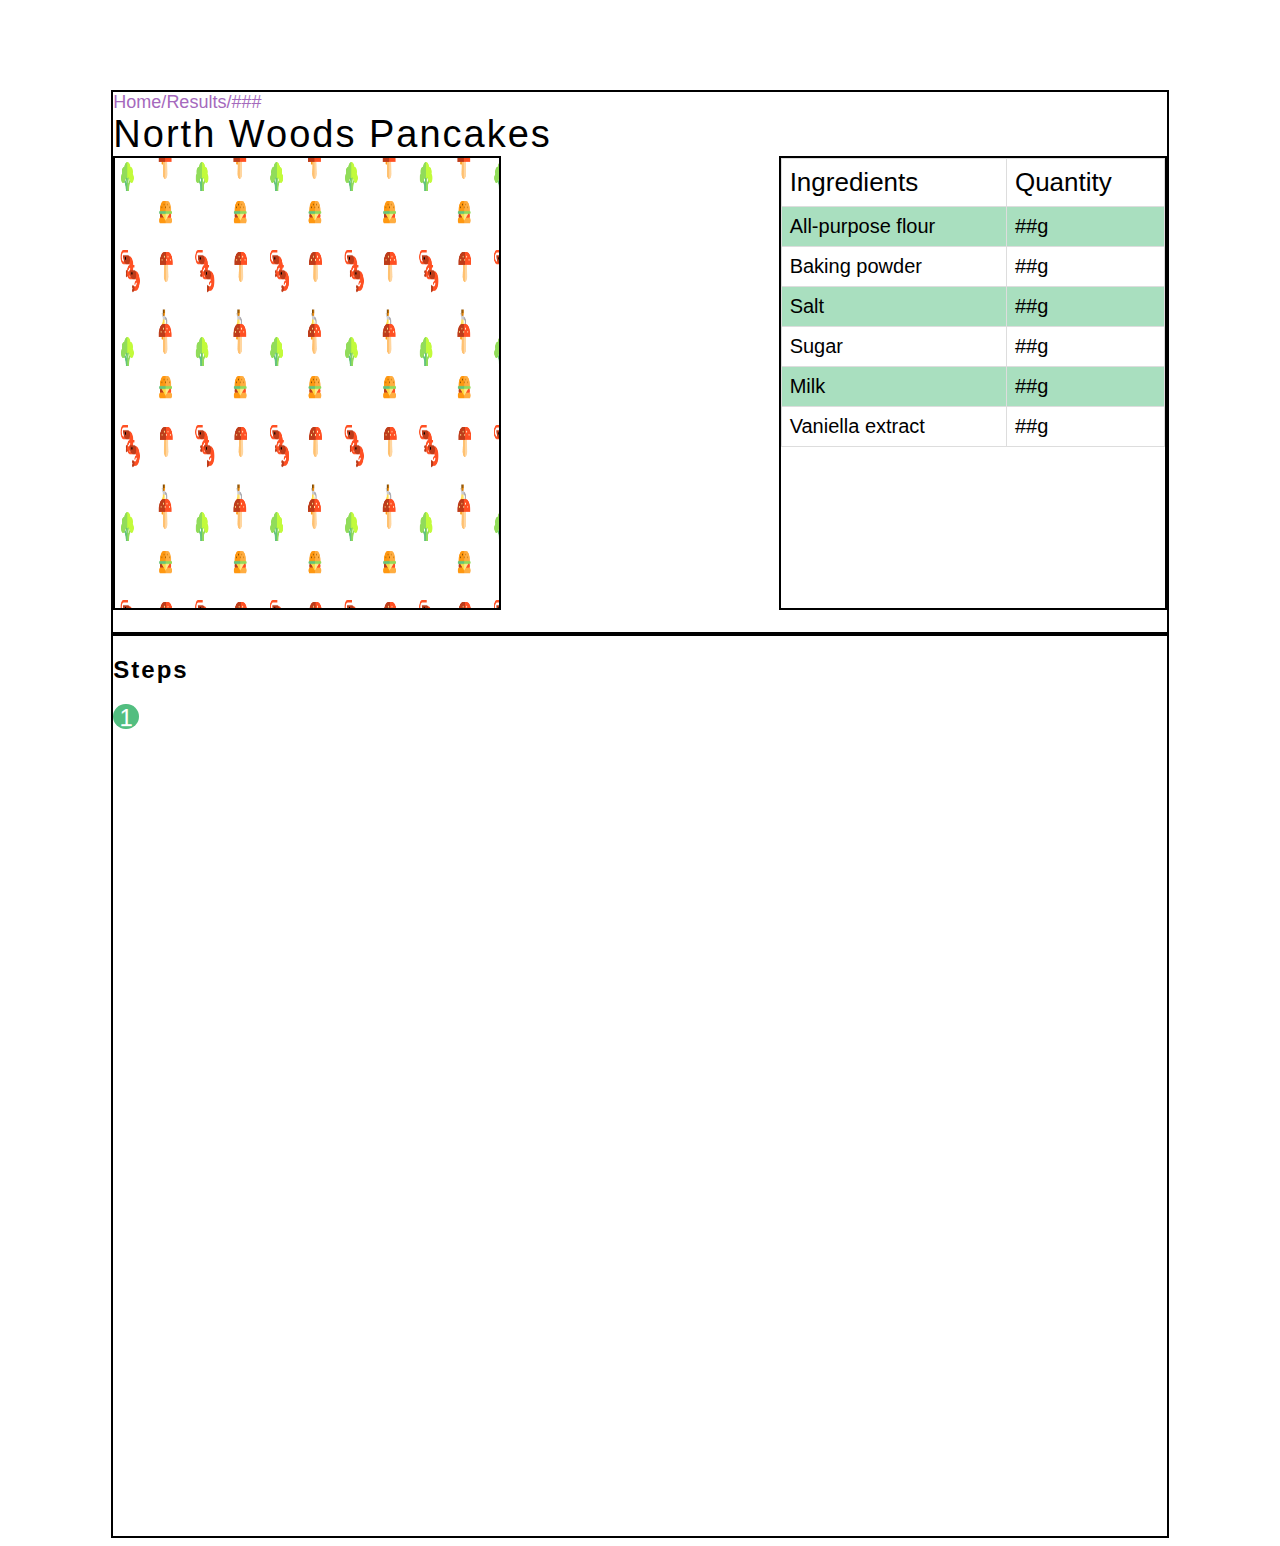
<file: details.html>
<!DOCTYPE html>
<html>
<head>
	<link rel="stylesheet" type="text/css" href="css/details.css">
	<title>###</title>
</head>
<body>
	<div id = info class = col-10>
		<div id = index>
			<a href="">Home/</a><a href="">Results/</a><a href="">###</a>
		</div>
		<h2>North Woods Pancakes</h2>
		<img src="css\images\results.png">
		<div id = ing-list>
			<table>
				  <tr>
				    <th>Ingredients</th>
				    <th>Quantity</th>
				  </tr>
				  <tr>
				    <td>All-purpose flour</td>
				    <td>##g</td>
				  </tr>
				  <tr>
				    <td>Baking powder</td>
				    <td>##g</td>
				  </tr>
				  <tr>
				    <td>Salt</td>
				    <td>##g</td>
				  </tr>
				  <tr>
				    <td>Sugar</td>
				    <td>##g</td>
				  </tr>
				  <tr>
				    <td>Milk</td>
				    <td>##g</td>
				  </tr>
				  <tr>
				    <td>Vaniella extract</td>
				    <td>##g</td>
				  </tr>
			</table>
		</div>
	</div>
	<div id = steps class = col-10>
		<h2>Steps</h2>
		<label class = numbers>1</label>
	</div>
</body>
</html>
</file>
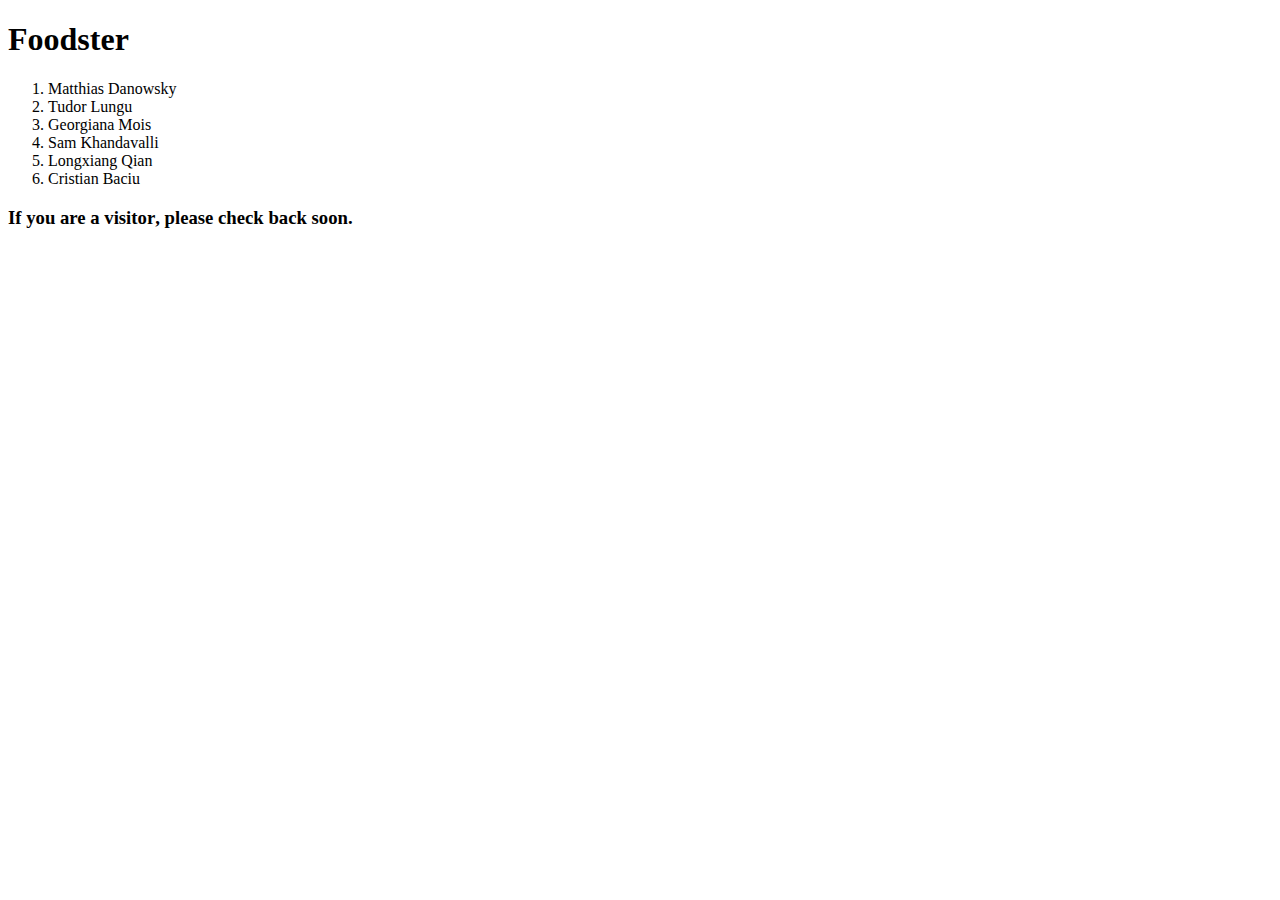
<file: welcome.html>
<!DOCTYPE html PUBLIC "-//W3C//DTD XHTML 1.0 Transitional//EN" "http://www.w3.org/TR/xhtml1/DTD/xhtml1-transitional.dtd">
<html xmlns="http://www.w3.org/1999/xhtml">

<head>
<meta http-equiv="Content-Type" content="text/html; charset=utf-8" />
<title>Foodster</title>

<link href="http://p3nlhclust404.shr.prod.phx3.secureserver.net/SharedContent/404-etc-styles.css" rel="stylesheet" type="text/css" media="screen" />

</head>

<body>

	<div class="Foodster">
		<h1>
			<span>Foodster</span>
		</h1>
		<ol>
			<li>Matthias Danowsky</li>
			<li>Tudor Lungu</li>
			<li>Georgiana Mois</li>
			<li>Sam Khandavalli</li>
			<li>Longxiang Qian</li>
			<li>Cristian Baciu</li>
		</ol>
		<div class="info-container">
			<div class="inner-border clear-fix">
			
				<h3 class="coming-soon-visitor">
					If you are a <strong>visitor</strong>, please check back soon.
				</h3>
			</div>
		</div>
	</div>

</body>
</html>
</file>
<file: css/details.css>
.col-1 {width: 8.33%;}
.col-2 {width: 16.66%;}
.col-3 {width: 25%;}
.col-4 {width: 33.33%;}
.col-5 {width: 41.66%;}
.col-6 {width: 50%;}
.col-7 {width: 58.33%;}
.col-8 {width: 66.66%;}
.col-9 {width: 75%;}
.col-10 {width: 83.33%;}
.col-11 {width: 91.66%;}
.col-12 {width: 100%;}
*{
	font-family: "Century Gothic", CenturyGothic, Geneva, AppleGothic, sans-serif;
}
#index a{
	font-size:18px;
	text-decoration:none;
	color:#A569BD;
}
#info{
	border:2px solid black;
	height:60vh;
	margin:10vh auto;
	margin-bottom:0;
}
#info h2{
	margin:0;
	font-weight:300;
	font-size:38px;
	letter-spacing:2px;
}
#info img{
	margin-top:0;
	width:30vw;
	height:50vh;
	border:2px solid black;
	float:left;
}
#ing-list{
	width:30vw;
	height:50vh;
	border:2px solid black;
	float:right
}
#ing-list table {
    font-family: arial, sans-serif;
    border-collapse: collapse;
    width: 100%;
}
#ing-list th{
	font-weight:300;
	font-size:26px;
}
#ing-list td{
	font-size:20px;	
}
#ing-list td, th {
    border: 1px solid #dddddd;
    text-align: left;
    padding: 8px;
}

#ing-list tr:nth-child(even) {
    background-color: #A9DFBF;
}
#steps{
	height:100vh;
	border:2px solid black;
	margin:0 auto;
}
#steps h2{
	font-weight:600;
	font-size:24px;
	letter-spacing: 2px;
}
.numbers{
	background-color: #52BE80;
	color: #fff;
	height: 2vw;
	width: 2vw;
	display: inline-block;
	font-size: 24px;
	margin-right: 4px;
	text-align: center;
	text-shadow: 0 1px 0 rgba(255,255,255,0.2);
	border-radius: 100%;
}
</file>
